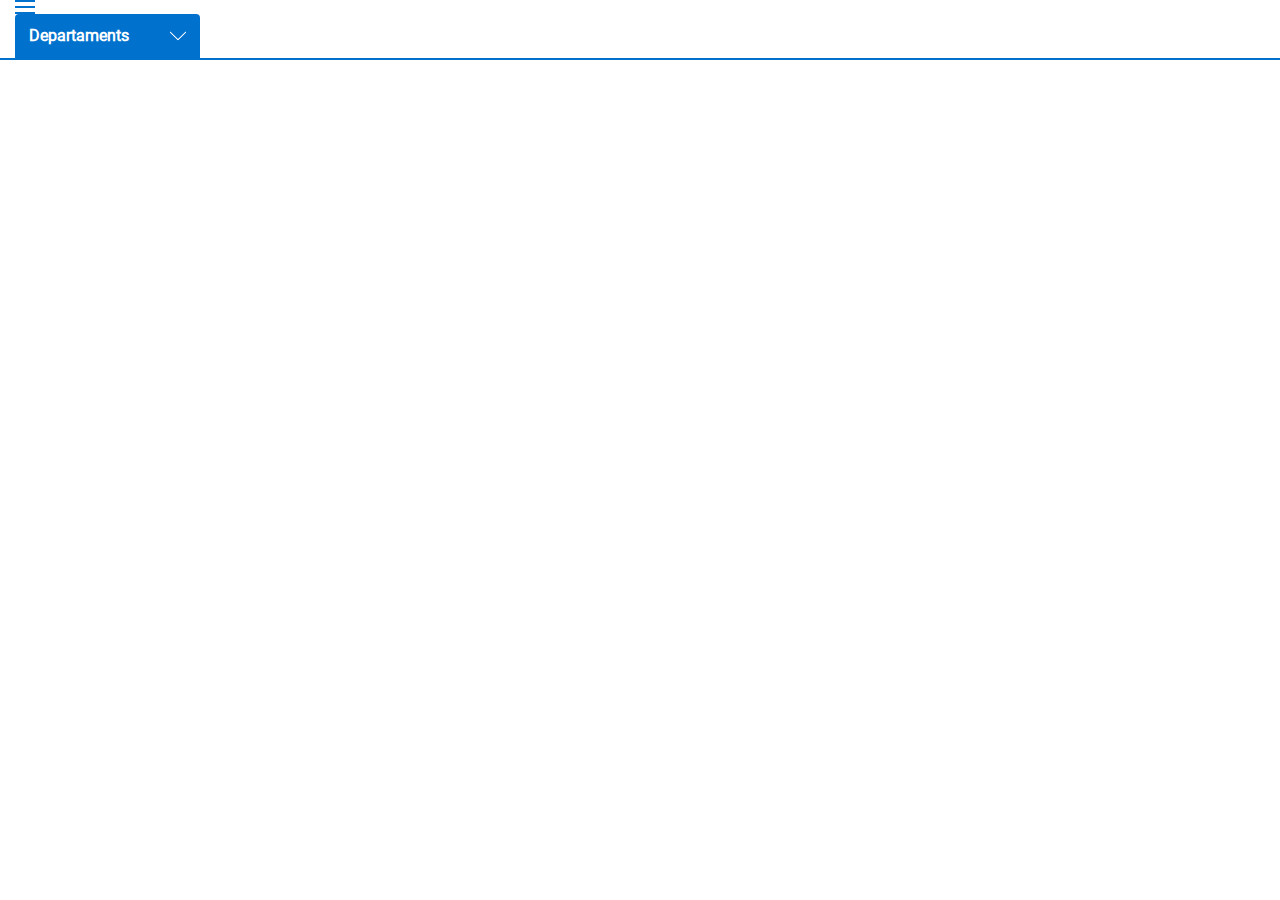
<file: index.html>
<!DOCTYPE html>
<html lang="ru">
  <head>
    <meta charset="utf-8">
    <title>Главная страница</title><!--[if IE]>
    <meta http-equiv="X-UA-Compatible" content="IE = edge"><![endif]-->
    <meta name="theme-color" content="#fff">
    <meta name="apple-mobile-web-app-status-bar-style" content="black-translucent">
    <meta name="viewport" content="width=device-width, initial-scale=1.0">
    <link rel="shortcut icon" href="img/favicons/favicon.ico" type="image/x-icon">
    <link rel="icon" sizes="16x16" href="img/favicons/favicon-16x16.png" type="image/png">
    <link rel="icon" sizes="32x32" href="img/favicons/favicon-32x32.png" type="image/png">
    <link rel="apple-touch-icon-precomposed" href="img/favicons/apple-touch-icon-precomposed.png">
    <link rel="apple-touch-icon" href="img/favicons/apple-touch-icon.png">
    <link rel="apple-touch-icon" sizes="57x57" href="img/favicons/apple-touch-icon-57x57.png">
    <link rel="apple-touch-icon" sizes="60x60" href="img/favicons/apple-touch-icon-60x60.png">
    <link rel="apple-touch-icon" sizes="72x72" href="img/favicons/apple-touch-icon-72x72.png">
    <link rel="apple-touch-icon" sizes="76x76" href="img/favicons/apple-touch-icon-76x76.png">
    <link rel="apple-touch-icon" sizes="114x114" href="img/favicons/apple-touch-icon-114x114.png">
    <link rel="apple-touch-icon" sizes="120x120" href="img/favicons/apple-touch-icon-120x120.png">
    <link rel="apple-touch-icon" sizes="144x144" href="img/favicons/apple-touch-icon-144x144.png">
    <link rel="apple-touch-icon" sizes="152x152" href="img/favicons/apple-touch-icon-152x152.png">
    <link rel="apple-touch-icon" sizes="167x167" href="img/favicons/apple-touch-icon-167x167.png">
    <link rel="apple-touch-icon" sizes="180x180" href="img/favicons/apple-touch-icon-180x180.png">
    <link rel="apple-touch-icon" sizes="1024x1024" href="img/favicons/apple-touch-icon-1024x1024.png">
    <style>@charset "UTF-8";@font-face{font-family:Roboto-Regular;src:url(../../fonts/Roboto/Roboto-Regular.woff)}html{font:16px Roboto-Regular;height:100%}body{height:100%;scroll-behavior:smooth;text-rendering:optimizeSpeed;line-height:1.5}*,::after,::before{-webkit-box-sizing:border-box;box-sizing:border-box}ul[class]{list-style:none;padding:0}body,li,ul[class]{margin:0}@media (prefers-reduced-motion:reduce){*{-webkit-animation-duration:0s!important;animation-duration:0s!important;-webkit-animation-iteration-count:1!important;animation-iteration-count:1!important;scroll-behavior:auto!important}}.wrapper{position:relative;display:-webkit-box;display:-webkit-flex;display:-ms-flexbox;display:flex;-webkit-box-orient:vertical;-webkit-box-direction:normal;-webkit-flex-direction:column;-ms-flex-direction:column;flex-direction:column}.content{-webkit-box-flex:1;-webkit-flex:1 0 auto;-ms-flex:1 0 auto;flex:1 0 auto}.container{max-width:1440px;margin:0 auto;width:100%;padding:0 15px}.header{border-bottom:2px solid #0072ce}@media screen and (max-width:960px){.header{padding:15px 0}}.mega-menu{position:relative}.mega-menu__dropdown{display:none;position:absolute;right:0;left:0;z-index:1;border:1px solid #0072ce;border-top:0}.mega-menu__departaments{width:185px;height:44px}@media screen and (max-width:960px){.mega-menu__departaments{display:none}}.mega-menu__open-btn{background:#0072ce;font-weight:600;width:185px;height:44px;border-top-right-radius:4px;border-top-left-radius:4px;display:-webkit-box;display:-webkit-flex;display:-ms-flexbox;display:flex;-webkit-box-pack:justify;-webkit-justify-content:space-between;-ms-flex-pack:justify;justify-content:space-between;-webkit-box-align:center;-webkit-align-items:center;-ms-flex-align:center;align-items:center;text-decoration:none;color:#fff;padding:0 14px}.mega-menu__open-icon{fill:#fff;width:16px;height:16px}.mega-menu__open-text{display:block}.nav-menu{width:270px;border-right:1px solid #0072ce;border-top:2px solid #0072ce}.nav-menu__link{display:block;text-decoration:none;padding:15px;color:#212121}.nav-menu__item_active{background:#0072ce;position:relative}.nav-menu__item_active::after{position:absolute;content:"";right:-20px;top:50%;-webkit-transform:translateY(-50%);-ms-transform:translateY(-50%);transform:translateY(-50%);border:10px solid transparent;border-left:10px solid #0072ce}.nav-menu__item_active .nav-menu__link{color:#fff}.content-menu{-webkit-box-flex:1;-webkit-flex:1;-ms-flex:1;flex:1}.content-menu__item{display:none;padding:30px}.content-menu__item_active{display:block}.content-menu__side{-webkit-box-flex:1;-webkit-flex:1;-ms-flex:1;flex:1}.content-menu__side:not(:last-child){margin-right:80px}@media screen and (max-width:1200px){.content-menu__side:not(:last-child){margin-right:30px}}.content-menu__all{display:block;text-decoration:none;color:#0072ce;font-size:18px;padding-bottom:15px}.content-menu__link{display:block;text-decoration:none;color:#0072ce;font-size:14px;padding-bottom:15px}.content-menu__wrap{display:-webkit-box;display:-webkit-flex;display:-ms-flexbox;display:flex;-webkit-box-pack:justify;-webkit-justify-content:space-between;-ms-flex-pack:justify;justify-content:space-between}.content-block{padding-bottom:15px}.content-block__item{padding-top:3px}.content-block__item_title{border-bottom:1px solid #0072ce}.content-block__title{display:block;text-decoration:none;color:#0072ce}.content-block__link{display:block;text-decoration:none;color:#212121;font-size:14px;padding-top:5px}.sandwich__line{background:#0072ce;display:block;width:20px;height:2px}.sandwich__line:not(:last-child){margin-bottom:4px}.sandwich__header{background:#0072ce;display:-webkit-box;display:-webkit-flex;display:-ms-flexbox;display:flex;-webkit-box-align:stretch;-webkit-align-items:stretch;-ms-flex-align:stretch;align-items:stretch;padding:0 15px}.sandwich__close-btn{display:-webkit-box;display:-webkit-flex;display:-ms-flexbox;display:flex;-webkit-box-align:center;-webkit-align-items:center;-ms-flex-align:center;align-items:center;padding:15px 10px 15px 0}.sandwich__close-icon{width:16px;height:16px;fill:#fff;-webkit-transform:rotate(90deg);-ms-transform:rotate(90deg);transform:rotate(90deg)}.sandwich__close-icon_pl{margin-left:-8px}.sandwich__content{background:#eff1f3;position:fixed;top:0;bottom:0;left:-100%;z-index:1100;width:335px;max-height:100%;overflow:auto;padding-bottom:80px;color:#1b1616}.sandwich__content-wrap{position:relative;height:100%}.sandwich-departaments{display:-webkit-box;display:-webkit-flex;display:-ms-flexbox;display:flex;-webkit-box-align:center;-webkit-align-items:center;-ms-flex-align:center;align-items:center;-webkit-box-pack:justify;-webkit-justify-content:space-between;-ms-flex-pack:justify;justify-content:space-between;border-bottom:1px solid #0072ce;padding:12px 15px}.sandwich-departaments__link{display:-webkit-box;display:-webkit-flex;display:-ms-flexbox;display:flex;-webkit-box-align:center;-webkit-align-items:center;-ms-flex-align:center;align-items:center;text-decoration:none;color:#0072ce}.sandwich-departaments__text{display:block;padding-left:10px;font-size:14px}.sandwich-departaments__icon{width:22px;height:22px;fill:#0072ce}.sandwich-departaments__arrow{width:16px;height:16px;fill:#0072ce;-webkit-transform:rotate(-90deg);-ms-transform:rotate(-90deg);transform:rotate(-90deg)}.sandwich-outer{background:#eff1f3;position:absolute;top:0;bottom:0;right:-100%;z-index:2;width:335px;max-height:100%;padding-bottom:80px;color:#1b1616;overflow:hidden}.sandwich-outer__close-btn{display:-webkit-box;display:-webkit-flex;display:-ms-flexbox;display:flex;-webkit-box-align:center;-webkit-align-items:center;-ms-flex-align:center;align-items:center;padding:15px 15px 15px 0}.sandwich-outer__close-btn_br{border-right:1px solid #fff}.sandwich-outer__close-current{display:-webkit-box;display:-webkit-flex;display:-ms-flexbox;display:flex;-webkit-box-align:center;-webkit-align-items:center;-ms-flex-align:center;align-items:center;padding:15px 10px}.sandwich-outer__back-text{display:-webkit-box;display:-webkit-flex;display:-ms-flexbox;display:flex;-webkit-box-align:center;-webkit-align-items:center;-ms-flex-align:center;align-items:center;font-weight:700;padding-left:10px;line-height:1;color:#fff}.sandwich-outer__title{display:block;font-size:18px;font-weight:700;padding:10px 15px;border-bottom:1px solid #0072ce}.sandwich-outer__title_link{text-decoration:none;color:#0072ce;font-size:16px}.sandwich-outer__nav{padding:0 15px}.sandwich-outer__item{display:-webkit-box;display:-webkit-flex;display:-ms-flexbox;display:flex;-webkit-box-align:center;-webkit-align-items:center;-ms-flex-align:center;align-items:center;-webkit-box-pack:justify;-webkit-justify-content:space-between;-ms-flex-pack:justify;justify-content:space-between}.sandwich-outer__link{display:block;text-decoration:none;color:#0072ce;padding:10px 0}.sandwich-outer__arrow{width:16px;height:16px;fill:#0072ce;-webkit-transform:rotate(-90deg);-ms-transform:rotate(-90deg);transform:rotate(-90deg)}</style>
    <link rel="stylesheet" href="css/styles.min.css" media="print" onload="this.media='all'">
  </head>
  <body>
    <div class="wrapper">
      <div class="content">
        <header class="header">
          <div class="container">
            <div class="sandwich"><a class="sandwich__open-btn" href="#"><span class="sandwich__line"></span><span class="sandwich__line"></span><span class="sandwich__line"></span></a>
              <div class="sandwich__content">
                <div class="sandwich__content-wrap">
                  <div class="sandwich__header"><a class="sandwich__close-btn" href="#">
                      <svg class="svg-icon icon-download sandwich__close-icon">
                        <use xlink:href="images/svg/sprite/symbol/sprite.svg#download"></use>
                      </svg></a></div>
                  <div class="sandwich-departaments"><a class="sandwich-departaments__link" href="#">
                      <svg class="svg-icon icon-shopping-bag sandwich-departaments__icon">
                        <use xlink:href="images/svg/sprite/symbol/sprite.svg#shopping-bag"></use>
                      </svg><span class="sandwich-departaments__text">Departaments</span></a>
                    <svg class="svg-icon icon-download sandwich-departaments__arrow">
                      <use xlink:href="images/svg/sprite/symbol/sprite.svg#download"></use>
                    </svg>
                    <div class="sandwich-outer">
                      <div class="sandwich__header"><a class="sandwich-outer__close-btn" href="#">
                          <svg class="svg-icon icon-download sandwich__close-icon">
                            <use xlink:href="images/svg/sprite/symbol/sprite.svg#download"></use>
                          </svg></a><span class="sandwich-outer__back-text">Back to main menu</span></div><span class="sandwich-outer__title">Departaments</span>
                      <nav class="sandwich-outer__nav">
                        <ul class="sandwich-outer__list">
                          <li class="sandwich-outer__item"><a class="sandwich-outer__link" href="#">Appliances</a>
                            <svg class="svg-icon icon-download sandwich-outer__arrow">
                              <use xlink:href="images/svg/sprite/symbol/sprite.svg#download"></use>
                            </svg>
                            <div class="sandwich-outer">
                              <div class="sandwich__header"><a class="sandwich-outer__close-btn sandwich-outer__close-btn_br" href="#">
                                  <svg class="svg-icon icon-download sandwich__close-icon">
                                    <use xlink:href="images/svg/sprite/symbol/sprite.svg#download"></use>
                                  </svg>
                                  <svg class="svg-icon icon-download sandwich__close-icon sandwich__close-icon_pl">
                                    <use xlink:href="images/svg/sprite/symbol/sprite.svg#download"></use>
                                  </svg></a><a class="sandwich-outer__close-current" href="#">
                                  <svg class="svg-icon icon-download sandwich__close-icon">
                                    <use xlink:href="images/svg/sprite/symbol/sprite.svg#download"></use>
                                  </svg></a><span class="sandwich-outer__back-text">Back to departaments</span></div><a class="sandwich-outer__title sandwich-outer__title_link" href="#">Appliances</a>
                              <nav class="sandwich-outer__nav">
                                <ul class="sandwich-outer__list">
                                  <li class="sandwich-outer__item"><a class="sandwich-outer__link" href="#">Appliances on Rollback</a></li>
                                  <li class="sandwich-outer__item"><a class="sandwich-outer__link" href="#">Vacuums</a>
                                    <svg class="svg-icon icon-download sandwich-outer__arrow">
                                      <use xlink:href="images/svg/sprite/symbol/sprite.svg#download"></use>
                                    </svg>
                                    <div class="sandwich-outer">
                                      <div class="sandwich__header"><a class="sandwich-outer__close-btn sandwich-outer__close-btn_br" href="#">
                                          <svg class="svg-icon icon-download sandwich__close-icon">
                                            <use xlink:href="images/svg/sprite/symbol/sprite.svg#download"></use>
                                          </svg>
                                          <svg class="svg-icon icon-download sandwich__close-icon sandwich__close-icon_pl">
                                            <use xlink:href="images/svg/sprite/symbol/sprite.svg#download"></use>
                                          </svg></a><a class="sandwich-outer__close-current" href="#">
                                          <svg class="svg-icon icon-download sandwich__close-icon">
                                            <use xlink:href="images/svg/sprite/symbol/sprite.svg#download"></use>
                                          </svg></a><span class="sandwich-outer__back-text">Back to appliances</span></div><a class="sandwich-outer__title sandwich-outer__title_link" href="#">Vacuums</a>
                                      <nav class="sandwich-outer__nav">
                                        <ul class="sandwich-outer__list">
                                          <li class="sandwich-outer__item"><a class="sandwich-outer__link" href="#">Uprights</a></li>
                                          <li class="sandwich-outer__item"><a class="sandwich-outer__link" href="#">Stick Vacuums</a></li>
                                          <li class="sandwich-outer__item"><a class="sandwich-outer__link" href="#">Canister Vacuums</a></li>
                                          <li class="sandwich-outer__item"><a class="sandwich-outer__link" href="#">Steam Mop</a></li>
                                          <li class="sandwich-outer__item"><a class="sandwich-outer__link" href="#">Handvac</a></li>
                                          <li class="sandwich-outer__item"><a class="sandwich-outer__link" href="#">Carpet Shampooers</a></li>
                                          <li class="sandwich-outer__item"><a class="sandwich-outer__link" href="#">Robot Vacuums</a></li>
                                        </ul>
                                      </nav>
                                    </div>
                                  </li>
                                  <li class="sandwich-outer__item"><a class="sandwich-outer__link" href="#">Large Appliances</a>
                                    <svg class="svg-icon icon-download sandwich-outer__arrow">
                                      <use xlink:href="images/svg/sprite/symbol/sprite.svg#download"></use>
                                    </svg>
                                  </li>
                                  <li class="sandwich-outer__item"><a class="sandwich-outer__link" href="#">Small Appliances</a>
                                    <svg class="svg-icon icon-download sandwich-outer__arrow">
                                      <use xlink:href="images/svg/sprite/symbol/sprite.svg#download"></use>
                                    </svg>
                                  </li>
                                  <li class="sandwich-outer__item"><a class="sandwich-outer__link" href="#">Baby Food & Bottle Appliances</a>
                                    <svg class="svg-icon icon-download sandwich-outer__arrow">
                                      <use xlink:href="images/svg/sprite/symbol/sprite.svg#download"></use>
                                    </svg>
                                  </li>
                                  <li class="sandwich-outer__item"><a class="sandwich-outer__link" href="#">Heating & Cooling</a>
                                    <svg class="svg-icon icon-download sandwich-outer__arrow">
                                      <use xlink:href="images/svg/sprite/symbol/sprite.svg#download"></use>
                                    </svg>
                                  </li>
                                  <li class="sandwich-outer__item"><a class="sandwich-outer__link" href="#">Sewing Machines</a></li>
                                  <li class="sandwich-outer__item"><a class="sandwich-outer__link" href="#">Irons & Clothes Steamers</a></li>
                                  <li class="sandwich-outer__item"><a class="sandwich-outer__link" href="#">Kitchenware</a>
                                    <svg class="svg-icon icon-download sandwich-outer__arrow">
                                      <use xlink:href="images/svg/sprite/symbol/sprite.svg#download"></use>
                                    </svg>
                                  </li>
                                </ul>
                              </nav>
                            </div>
                          </li>
                          <li class="sandwich-outer__item"><a class="sandwich-outer__link" href="#">Automotive</a>
                            <svg class="svg-icon icon-download sandwich-outer__arrow">
                              <use xlink:href="images/svg/sprite/symbol/sprite.svg#download"></use>
                            </svg>
                          </li>
                          <li class="sandwich-outer__item"><a class="sandwich-outer__link" href="#">Baby</a>
                            <svg class="svg-icon icon-download sandwich-outer__arrow">
                              <use xlink:href="images/svg/sprite/symbol/sprite.svg#download"></use>
                            </svg>
                          </li>
                          <li class="sandwich-outer__item"><a class="sandwich-outer__link" href="#">Electronix</a>
                            <svg class="svg-icon icon-download sandwich-outer__arrow">
                              <use xlink:href="images/svg/sprite/symbol/sprite.svg#download"></use>
                            </svg>
                          </li>
                        </ul>
                      </nav>
                    </div>
                  </div>
                </div>
              </div>
            </div>
            <div class="mega-menu">
              <div class="mega-menu__departaments"><a class="mega-menu__open-btn" href="#"><span class="mega-menu__open-text">Departaments</span>
                  <svg class="svg-icon icon-download mega-menu__open-icon">
                    <use xlink:href="images/svg/sprite/symbol/sprite.svg#download"></use>
                  </svg></a>
                <div class="mega-menu__dropdown">
                  <nav class="mega-menu__nav nav-menu">
                    <ul class="nav-menu__list">
                      <li class="nav-menu__item nav-menu__item_active" show-tab="tab-appliances"><a class="nav-menu__link" href="#">Appliances</a></li>
                      <li class="nav-menu__item" show-tab="tab-automotive"><a class="nav-menu__link" href="#">Automotive</a></li>
                      <li class="nav-menu__item" show-tab="tab-baby"><a class="nav-menu__link" href="#">Baby</a></li>
                      <li class="nav-menu__item" show-tab="tab-electronix"><a class="nav-menu__link" href="#">Electronix</a></li>
                    </ul>
                  </nav>
                  <div class="mega-menu__content content-menu">
                    <div class="content-menu__item tab-appliances content-menu__item_active"><a class="content-menu__all" href="#">All Appliances</a>
                      <div class="content-menu__wrap">
                        <div class="content-menu__side"><a class="content-menu__link" href="#">Appliances on Rollback</a>
                          <div class="content-block">
                            <ul class="content-block__list">
                              <li class="content-block__item content-block__item_title"><a class="content-block__title" href="#">Vacuums</a></li>
                              <li class="content-block__item"><a class="content-block__link" href="#">Uprights</a></li>
                              <li class="content-block__item"><a class="content-block__link" href="#">Stick Vacuums</a></li>
                              <li class="content-block__item"><a class="content-block__link" href="#">Canister Vacuums</a></li>
                              <li class="content-block__item"><a class="content-block__link" href="#">Handvac</a></li>
                              <li class="content-block__item"><a class="content-block__link" href="#">Carpet Shampooers</a></li>
                              <li class="content-block__item"><a class="content-block__link" href="#">Robot Vacuums</a></li>
                            </ul>
                          </div>
                          <div class="content-block">
                            <ul class="content-block__list">
                              <li class="content-block__item content-block__item_title"><a class="content-block__title" href="#">Large Appliances</a></li>
                              <li class="content-block__item"><a class="content-block__link" href="#">Refrigerators</a></li>
                              <li class="content-block__item"><a class="content-block__link" href="#">Freezers</a></li>
                            </ul>
                          </div>
                        </div>
                        <div class="content-menu__side">
                          <div class="content-block">
                            <ul class="content-block__list">
                              <li class="content-block__item content-block__item_title"><a class="content-block__title" href="#">Small Appliances</a></li>
                              <li class="content-block__item"><a class="content-block__link" href="#">Coffee Makers</a></li>
                              <li class="content-block__item"><a class="content-block__link" href="#">Blenders & Juicers</a></li>
                              <li class="content-block__item"><a class="content-block__link" href="#">Microwaves</a></li>
                              <li class="content-block__item"><a class="content-block__link" href="#">Toaster Ovens</a></li>
                              <li class="content-block__item"><a class="content-block__link" href="#">Electric Kettles</a></li>
                              <li class="content-block__item"><a class="content-block__link" href="#">Slow Cookers & Multi Pots</a></li>
                              <li class="content-block__item"><a class="content-block__link" href="#">Food Processors and Choppers</a></li>
                              <li class="content-block__item"><a class="content-block__link" href="#">Stand Mixers</a></li>
                              <li class="content-block__item"><a class="content-block__link" href="#">Toasters</a></li>
                              <li class="content-block__item"><a class="content-block__link" href="#">Rice Cookers/Steamers</a></li>
                              <li class="content-block__item"><a class="content-block__link" href="#">Grills & Hot Plates</a></li>
                              <li class="content-block__item"><a class="content-block__link" href="#">Water Dispenser</a></li>
                              <li class="content-block__item"><a class="content-block__link" href="#">Deep Fryers</a></li>
                              <li class="content-block__item"><a class="content-block__link" href="#">Specialty & Dessert Appliances</a></li>
                              <li class="content-block__item"><a class="content-block__link" href="#">Sandwich/Waffle Makers</a></li>
                              <li class="content-block__item"><a class="content-block__link" href="#">Soda Makers</a></li>
                            </ul>
                          </div>
                          <div class="content-block">
                            <ul class="content-block__list">
                              <li class="content-block__item content-block__item_title"><a class="content-block__title" href="#">Baby Food & Bottle Appliances</a></li>
                              <li class="content-block__item"><a class="content-block__link" href="#">Baby Food Makers</a></li>
                              <li class="content-block__item"><a class="content-block__link" href="#">Baby Formula Makers</a></li>
                              <li class="content-block__item"><a class="content-block__link" href="#">Bottle Sterilizers</a></li>
                              <li class="content-block__item"><a class="content-block__link" href="#">Bottle Warmers</a></li>
                            </ul>
                          </div>
                        </div>
                        <div class="content-menu__side">
                          <div class="content-block">
                            <ul class="content-block__list">
                              <li class="content-block__item content-block__item_title"><a class="content-block__title" href="#">Baby Food & Bottle Appliances</a></li>
                              <li class="content-block__item"><a class="content-block__link" href="#">Baby Food Makers</a></li>
                              <li class="content-block__item"><a class="content-block__link" href="#">Baby Formula Makers</a></li>
                              <li class="content-block__item"><a class="content-block__link" href="#">Bottle Sterilizers</a></li>
                              <li class="content-block__item"><a class="content-block__link" href="#">Bottle Warmers</a></li>
                            </ul>
                          </div><a class="content-menu__link" href="#">Sewing Machines</a><a class="content-menu__link" href="#">Irons & Clothes Steamers</a>
                          <div class="content-block">
                            <ul class="content-block__list">
                              <li class="content-block__item content-block__item_title"><a class="content-block__title" href="#">Baby Food & Bottle Appliances</a></li>
                              <li class="content-block__item"><a class="content-block__link" href="#">Baby Food Makers</a></li>
                              <li class="content-block__item"><a class="content-block__link" href="#">Baby Formula Makers</a></li>
                              <li class="content-block__item"><a class="content-block__link" href="#">Bottle Sterilizers</a></li>
                              <li class="content-block__item"><a class="content-block__link" href="#">Bottle Warmers</a></li>
                            </ul>
                          </div>
                        </div>
                      </div>
                    </div>
                    <div class="content-menu__item tab-automotive"><a class="content-menu__all" href="#">All Appliances 2</a>
                      <div class="content-menu__wrap">
                        <div class="content-menu__side"><a class="content-menu__link" href="#">Appliances on Rollback</a>
                          <div class="content-block">
                            <ul class="content-block__list">
                              <li class="content-block__item content-block__item_title"><a class="content-block__title" href="#">Vacuums</a></li>
                              <li class="content-block__item"><a class="content-block__link" href="#">Uprights</a></li>
                              <li class="content-block__item"><a class="content-block__link" href="#">Stick Vacuums</a></li>
                              <li class="content-block__item"><a class="content-block__link" href="#">Canister Vacuums</a></li>
                              <li class="content-block__item"><a class="content-block__link" href="#">Handvac</a></li>
                              <li class="content-block__item"><a class="content-block__link" href="#">Carpet Shampooers</a></li>
                              <li class="content-block__item"><a class="content-block__link" href="#">Robot Vacuums</a></li>
                            </ul>
                          </div>
                          <div class="content-block">
                            <ul class="content-block__list">
                              <li class="content-block__item content-block__item_title"><a class="content-block__title" href="#">Large Appliances</a></li>
                              <li class="content-block__item"><a class="content-block__link" href="#">Refrigerators</a></li>
                              <li class="content-block__item"><a class="content-block__link" href="#">Freezers</a></li>
                            </ul>
                          </div>
                        </div>
                        <div class="content-menu__side">
                          <div class="content-block">
                            <ul class="content-block__list">
                              <li class="content-block__item content-block__item_title"><a class="content-block__title" href="#">Small Appliances</a></li>
                              <li class="content-block__item"><a class="content-block__link" href="#">Coffee Makers</a></li>
                              <li class="content-block__item"><a class="content-block__link" href="#">Blenders & Juicers</a></li>
                              <li class="content-block__item"><a class="content-block__link" href="#">Microwaves</a></li>
                              <li class="content-block__item"><a class="content-block__link" href="#">Toaster Ovens</a></li>
                              <li class="content-block__item"><a class="content-block__link" href="#">Electric Kettles</a></li>
                              <li class="content-block__item"><a class="content-block__link" href="#">Slow Cookers & Multi Pots</a></li>
                              <li class="content-block__item"><a class="content-block__link" href="#">Food Processors and Choppers</a></li>
                              <li class="content-block__item"><a class="content-block__link" href="#">Stand Mixers</a></li>
                              <li class="content-block__item"><a class="content-block__link" href="#">Toasters</a></li>
                              <li class="content-block__item"><a class="content-block__link" href="#">Rice Cookers/Steamers</a></li>
                              <li class="content-block__item"><a class="content-block__link" href="#">Grills & Hot Plates</a></li>
                              <li class="content-block__item"><a class="content-block__link" href="#">Water Dispenser</a></li>
                              <li class="content-block__item"><a class="content-block__link" href="#">Deep Fryers</a></li>
                              <li class="content-block__item"><a class="content-block__link" href="#">Specialty & Dessert Appliances</a></li>
                              <li class="content-block__item"><a class="content-block__link" href="#">Sandwich/Waffle Makers</a></li>
                              <li class="content-block__item"><a class="content-block__link" href="#">Soda Makers</a></li>
                            </ul>
                          </div>
                          <div class="content-block">
                            <ul class="content-block__list">
                              <li class="content-block__item content-block__item_title"><a class="content-block__title" href="#">Baby Food & Bottle Appliances</a></li>
                              <li class="content-block__item"><a class="content-block__link" href="#">Baby Food Makers</a></li>
                              <li class="content-block__item"><a class="content-block__link" href="#">Baby Formula Makers</a></li>
                              <li class="content-block__item"><a class="content-block__link" href="#">Bottle Sterilizers</a></li>
                              <li class="content-block__item"><a class="content-block__link" href="#">Bottle Warmers</a></li>
                            </ul>
                          </div>
                        </div>
                        <div class="content-menu__side">
                          <div class="content-block">
                            <ul class="content-block__list">
                              <li class="content-block__item content-block__item_title"><a class="content-block__title" href="#">Baby Food & Bottle Appliances</a></li>
                              <li class="content-block__item"><a class="content-block__link" href="#">Baby Food Makers</a></li>
                              <li class="content-block__item"><a class="content-block__link" href="#">Baby Formula Makers</a></li>
                              <li class="content-block__item"><a class="content-block__link" href="#">Bottle Sterilizers</a></li>
                              <li class="content-block__item"><a class="content-block__link" href="#">Bottle Warmers</a></li>
                            </ul>
                          </div><a class="content-menu__link" href="#">Sewing Machines</a><a class="content-menu__link" href="#">Irons & Clothes Steamers</a>
                          <div class="content-block">
                            <ul class="content-block__list">
                              <li class="content-block__item content-block__item_title"><a class="content-block__title" href="#">Baby Food & Bottle Appliances</a></li>
                              <li class="content-block__item"><a class="content-block__link" href="#">Baby Food Makers</a></li>
                              <li class="content-block__item"><a class="content-block__link" href="#">Baby Formula Makers</a></li>
                              <li class="content-block__item"><a class="content-block__link" href="#">Bottle Sterilizers</a></li>
                              <li class="content-block__item"><a class="content-block__link" href="#">Bottle Warmers</a></li>
                            </ul>
                          </div>
                        </div>
                      </div>
                    </div>
                    <div class="content-menu__item tab-baby"><a class="content-menu__all" href="#">All Appliances 3</a>
                      <div class="content-menu__wrap">
                        <div class="content-menu__side"><a class="content-menu__link" href="#">Appliances on Rollback</a>
                          <div class="content-block">
                            <ul class="content-block__list">
                              <li class="content-block__item content-block__item_title"><a class="content-block__title" href="#">Vacuums</a></li>
                              <li class="content-block__item"><a class="content-block__link" href="#">Uprights</a></li>
                              <li class="content-block__item"><a class="content-block__link" href="#">Stick Vacuums</a></li>
                              <li class="content-block__item"><a class="content-block__link" href="#">Canister Vacuums</a></li>
                              <li class="content-block__item"><a class="content-block__link" href="#">Handvac</a></li>
                              <li class="content-block__item"><a class="content-block__link" href="#">Carpet Shampooers</a></li>
                              <li class="content-block__item"><a class="content-block__link" href="#">Robot Vacuums</a></li>
                            </ul>
                          </div>
                          <div class="content-block">
                            <ul class="content-block__list">
                              <li class="content-block__item content-block__item_title"><a class="content-block__title" href="#">Large Appliances</a></li>
                              <li class="content-block__item"><a class="content-block__link" href="#">Refrigerators</a></li>
                              <li class="content-block__item"><a class="content-block__link" href="#">Freezers</a></li>
                            </ul>
                          </div>
                        </div>
                        <div class="content-menu__side">
                          <div class="content-block">
                            <ul class="content-block__list">
                              <li class="content-block__item content-block__item_title"><a class="content-block__title" href="#">Small Appliances</a></li>
                              <li class="content-block__item"><a class="content-block__link" href="#">Coffee Makers</a></li>
                              <li class="content-block__item"><a class="content-block__link" href="#">Blenders & Juicers</a></li>
                              <li class="content-block__item"><a class="content-block__link" href="#">Microwaves</a></li>
                              <li class="content-block__item"><a class="content-block__link" href="#">Toaster Ovens</a></li>
                              <li class="content-block__item"><a class="content-block__link" href="#">Electric Kettles</a></li>
                              <li class="content-block__item"><a class="content-block__link" href="#">Slow Cookers & Multi Pots</a></li>
                              <li class="content-block__item"><a class="content-block__link" href="#">Food Processors and Choppers</a></li>
                              <li class="content-block__item"><a class="content-block__link" href="#">Stand Mixers</a></li>
                              <li class="content-block__item"><a class="content-block__link" href="#">Toasters</a></li>
                              <li class="content-block__item"><a class="content-block__link" href="#">Rice Cookers/Steamers</a></li>
                              <li class="content-block__item"><a class="content-block__link" href="#">Grills & Hot Plates</a></li>
                              <li class="content-block__item"><a class="content-block__link" href="#">Water Dispenser</a></li>
                              <li class="content-block__item"><a class="content-block__link" href="#">Deep Fryers</a></li>
                              <li class="content-block__item"><a class="content-block__link" href="#">Specialty & Dessert Appliances</a></li>
                              <li class="content-block__item"><a class="content-block__link" href="#">Sandwich/Waffle Makers</a></li>
                              <li class="content-block__item"><a class="content-block__link" href="#">Soda Makers</a></li>
                            </ul>
                          </div>
                          <div class="content-block">
                            <ul class="content-block__list">
                              <li class="content-block__item content-block__item_title"><a class="content-block__title" href="#">Baby Food & Bottle Appliances</a></li>
                              <li class="content-block__item"><a class="content-block__link" href="#">Baby Food Makers</a></li>
                              <li class="content-block__item"><a class="content-block__link" href="#">Baby Formula Makers</a></li>
                              <li class="content-block__item"><a class="content-block__link" href="#">Bottle Sterilizers</a></li>
                              <li class="content-block__item"><a class="content-block__link" href="#">Bottle Warmers</a></li>
                            </ul>
                          </div>
                        </div>
                        <div class="content-menu__side">
                          <div class="content-block">
                            <ul class="content-block__list">
                              <li class="content-block__item content-block__item_title"><a class="content-block__title" href="#">Baby Food & Bottle Appliances</a></li>
                              <li class="content-block__item"><a class="content-block__link" href="#">Baby Food Makers</a></li>
                              <li class="content-block__item"><a class="content-block__link" href="#">Baby Formula Makers</a></li>
                              <li class="content-block__item"><a class="content-block__link" href="#">Bottle Sterilizers</a></li>
                              <li class="content-block__item"><a class="content-block__link" href="#">Bottle Warmers</a></li>
                            </ul>
                          </div><a class="content-menu__link" href="#">Sewing Machines</a><a class="content-menu__link" href="#">Irons & Clothes Steamers</a>
                          <div class="content-block">
                            <ul class="content-block__list">
                              <li class="content-block__item content-block__item_title"><a class="content-block__title" href="#">Baby Food & Bottle Appliances</a></li>
                              <li class="content-block__item"><a class="content-block__link" href="#">Baby Food Makers</a></li>
                              <li class="content-block__item"><a class="content-block__link" href="#">Baby Formula Makers</a></li>
                              <li class="content-block__item"><a class="content-block__link" href="#">Bottle Sterilizers</a></li>
                              <li class="content-block__item"><a class="content-block__link" href="#">Bottle Warmers</a></li>
                            </ul>
                          </div>
                        </div>
                      </div>
                    </div>
                    <div class="content-menu__item tab-electronix"><a class="content-menu__all" href="#">All Appliances 4</a>
                      <div class="content-menu__wrap">
                        <div class="content-menu__side"><a class="content-menu__link" href="#">Appliances on Rollback</a>
                          <div class="content-block">
                            <ul class="content-block__list">
                              <li class="content-block__item content-block__item_title"><a class="content-block__title" href="#">Vacuums</a></li>
                              <li class="content-block__item"><a class="content-block__link" href="#">Uprights</a></li>
                              <li class="content-block__item"><a class="content-block__link" href="#">Stick Vacuums</a></li>
                              <li class="content-block__item"><a class="content-block__link" href="#">Canister Vacuums</a></li>
                              <li class="content-block__item"><a class="content-block__link" href="#">Handvac</a></li>
                              <li class="content-block__item"><a class="content-block__link" href="#">Carpet Shampooers</a></li>
                              <li class="content-block__item"><a class="content-block__link" href="#">Robot Vacuums</a></li>
                            </ul>
                          </div>
                          <div class="content-block">
                            <ul class="content-block__list">
                              <li class="content-block__item content-block__item_title"><a class="content-block__title" href="#">Large Appliances</a></li>
                              <li class="content-block__item"><a class="content-block__link" href="#">Refrigerators</a></li>
                              <li class="content-block__item"><a class="content-block__link" href="#">Freezers</a></li>
                            </ul>
                          </div>
                        </div>
                        <div class="content-menu__side">
                          <div class="content-block">
                            <ul class="content-block__list">
                              <li class="content-block__item content-block__item_title"><a class="content-block__title" href="#">Small Appliances</a></li>
                              <li class="content-block__item"><a class="content-block__link" href="#">Coffee Makers</a></li>
                              <li class="content-block__item"><a class="content-block__link" href="#">Blenders & Juicers</a></li>
                              <li class="content-block__item"><a class="content-block__link" href="#">Microwaves</a></li>
                              <li class="content-block__item"><a class="content-block__link" href="#">Toaster Ovens</a></li>
                              <li class="content-block__item"><a class="content-block__link" href="#">Electric Kettles</a></li>
                              <li class="content-block__item"><a class="content-block__link" href="#">Slow Cookers & Multi Pots</a></li>
                              <li class="content-block__item"><a class="content-block__link" href="#">Food Processors and Choppers</a></li>
                              <li class="content-block__item"><a class="content-block__link" href="#">Stand Mixers</a></li>
                              <li class="content-block__item"><a class="content-block__link" href="#">Toasters</a></li>
                              <li class="content-block__item"><a class="content-block__link" href="#">Rice Cookers/Steamers</a></li>
                              <li class="content-block__item"><a class="content-block__link" href="#">Grills & Hot Plates</a></li>
                              <li class="content-block__item"><a class="content-block__link" href="#">Water Dispenser</a></li>
                              <li class="content-block__item"><a class="content-block__link" href="#">Deep Fryers</a></li>
                              <li class="content-block__item"><a class="content-block__link" href="#">Specialty & Dessert Appliances</a></li>
                              <li class="content-block__item"><a class="content-block__link" href="#">Sandwich/Waffle Makers</a></li>
                              <li class="content-block__item"><a class="content-block__link" href="#">Soda Makers</a></li>
                            </ul>
                          </div>
                          <div class="content-block">
                            <ul class="content-block__list">
                              <li class="content-block__item content-block__item_title"><a class="content-block__title" href="#">Baby Food & Bottle Appliances</a></li>
                              <li class="content-block__item"><a class="content-block__link" href="#">Baby Food Makers</a></li>
                              <li class="content-block__item"><a class="content-block__link" href="#">Baby Formula Makers</a></li>
                              <li class="content-block__item"><a class="content-block__link" href="#">Bottle Sterilizers</a></li>
                              <li class="content-block__item"><a class="content-block__link" href="#">Bottle Warmers</a></li>
                            </ul>
                          </div>
                        </div>
                        <div class="content-menu__side">
                          <div class="content-block">
                            <ul class="content-block__list">
                              <li class="content-block__item content-block__item_title"><a class="content-block__title" href="#">Baby Food & Bottle Appliances</a></li>
                              <li class="content-block__item"><a class="content-block__link" href="#">Baby Food Makers</a></li>
                              <li class="content-block__item"><a class="content-block__link" href="#">Baby Formula Makers</a></li>
                              <li class="content-block__item"><a class="content-block__link" href="#">Bottle Sterilizers</a></li>
                              <li class="content-block__item"><a class="content-block__link" href="#">Bottle Warmers</a></li>
                            </ul>
                          </div><a class="content-menu__link" href="#">Sewing Machines</a><a class="content-menu__link" href="#">Irons & Clothes Steamers</a>
                          <div class="content-block">
                            <ul class="content-block__list">
                              <li class="content-block__item content-block__item_title"><a class="content-block__title" href="#">Baby Food & Bottle Appliances</a></li>
                              <li class="content-block__item"><a class="content-block__link" href="#">Baby Food Makers</a></li>
                              <li class="content-block__item"><a class="content-block__link" href="#">Baby Formula Makers</a></li>
                              <li class="content-block__item"><a class="content-block__link" href="#">Bottle Sterilizers</a></li>
                              <li class="content-block__item"><a class="content-block__link" href="#">Bottle Warmers</a></li>
                            </ul>
                          </div>
                        </div>
                      </div>
                    </div>
                  </div>
                </div>
              </div>
            </div>
          </div>
        </header>
      </div>
    </div>
    <script src="js/vendor/libs.min.js"></script>
    <script src="js/main.min.js"></script>
    <noscript><link rel="stylesheet" href="css/styles.min.css"></noscript>
  </body>
</html>
</file>
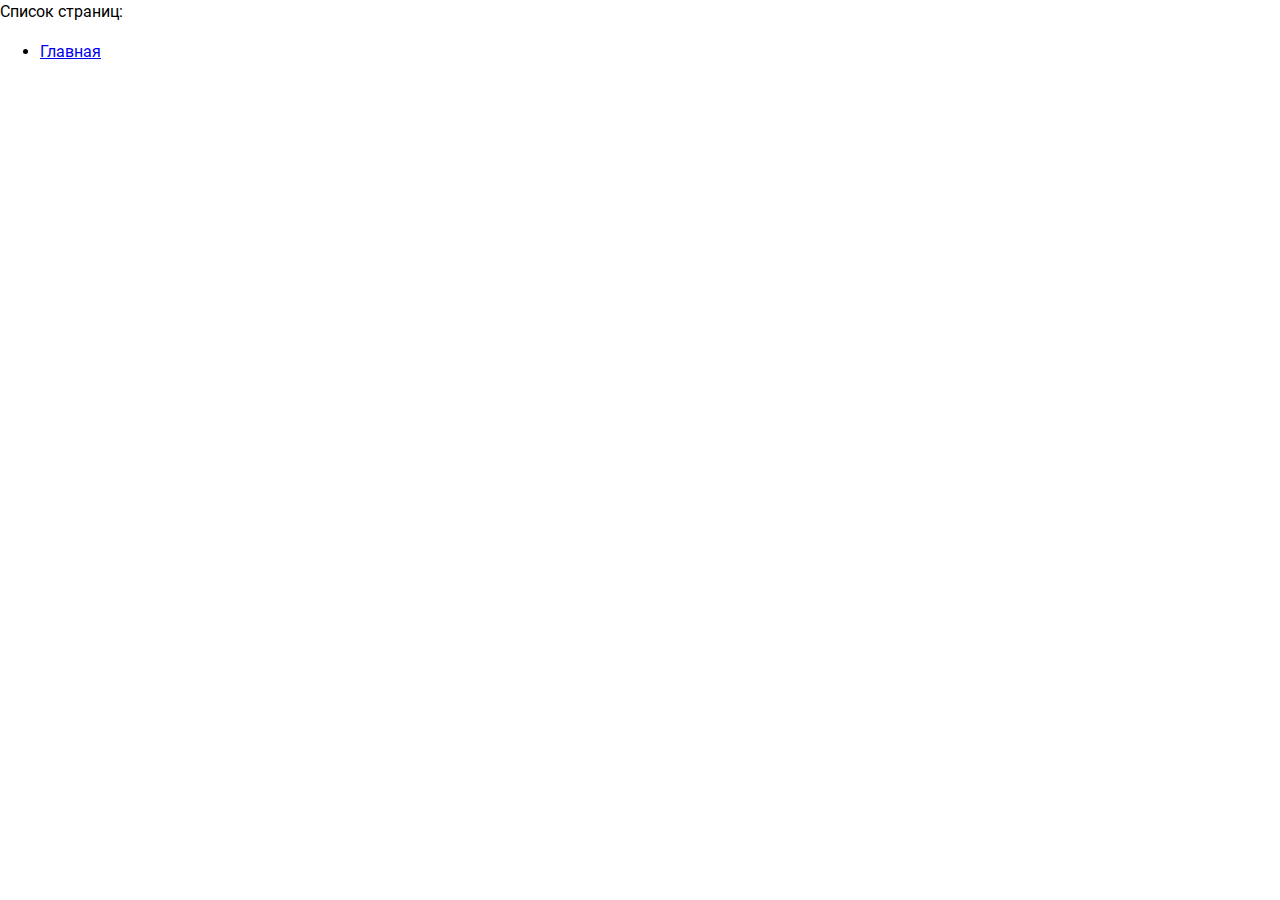
<file: pages.html>
<!DOCTYPE html>
<html lang="ru">
  <head>
    <meta charset="utf-8">
    <title>Список страниц</title><!--[if IE]>
    <meta http-equiv="X-UA-Compatible" content="IE = edge"><![endif]-->
    <meta name="theme-color" content="#fff">
    <meta name="apple-mobile-web-app-status-bar-style" content="black-translucent">
    <meta name="viewport" content="width=device-width, initial-scale=1.0">
    <link rel="shortcut icon" href="img/favicons/favicon.ico" type="image/x-icon">
    <link rel="icon" sizes="16x16" href="img/favicons/favicon-16x16.png" type="image/png">
    <link rel="icon" sizes="32x32" href="img/favicons/favicon-32x32.png" type="image/png">
    <link rel="apple-touch-icon-precomposed" href="img/favicons/apple-touch-icon-precomposed.png">
    <link rel="apple-touch-icon" href="img/favicons/apple-touch-icon.png">
    <link rel="apple-touch-icon" sizes="57x57" href="img/favicons/apple-touch-icon-57x57.png">
    <link rel="apple-touch-icon" sizes="60x60" href="img/favicons/apple-touch-icon-60x60.png">
    <link rel="apple-touch-icon" sizes="72x72" href="img/favicons/apple-touch-icon-72x72.png">
    <link rel="apple-touch-icon" sizes="76x76" href="img/favicons/apple-touch-icon-76x76.png">
    <link rel="apple-touch-icon" sizes="114x114" href="img/favicons/apple-touch-icon-114x114.png">
    <link rel="apple-touch-icon" sizes="120x120" href="img/favicons/apple-touch-icon-120x120.png">
    <link rel="apple-touch-icon" sizes="144x144" href="img/favicons/apple-touch-icon-144x144.png">
    <link rel="apple-touch-icon" sizes="152x152" href="img/favicons/apple-touch-icon-152x152.png">
    <link rel="apple-touch-icon" sizes="167x167" href="img/favicons/apple-touch-icon-167x167.png">
    <link rel="apple-touch-icon" sizes="180x180" href="img/favicons/apple-touch-icon-180x180.png">
    <link rel="apple-touch-icon" sizes="1024x1024" href="img/favicons/apple-touch-icon-1024x1024.png">
    <style>@charset "UTF-8";@font-face{font-family:Roboto-Regular;src:url(../../fonts/Roboto/Roboto-Regular.woff)}html{font:16px Roboto-Regular;height:100%}body{height:100%;scroll-behavior:smooth;text-rendering:optimizeSpeed;line-height:1.5}*,::after,::before{-webkit-box-sizing:border-box;box-sizing:border-box}body,li{margin:0}@media (prefers-reduced-motion:reduce){*{-webkit-animation-duration:0s!important;animation-duration:0s!important;-webkit-animation-iteration-count:1!important;animation-iteration-count:1!important;scroll-behavior:auto!important}}.wrapper{position:relative;display:-webkit-box;display:-webkit-flex;display:-ms-flexbox;display:flex;-webkit-box-orient:vertical;-webkit-box-direction:normal;-webkit-flex-direction:column;-ms-flex-direction:column;flex-direction:column}.content{-webkit-box-flex:1;-webkit-flex:1 0 auto;-ms-flex:1 0 auto;flex:1 0 auto}</style>
    <link rel="stylesheet" href="css/styles.min.css" media="print" onload="this.media='all'">
  </head>
  <body>
    <div class="wrapper">
      <div class="content">
        <nav class="pages-nav"><span class="pages-nav__title">Список страниц:</span>
          <ul>
            <li class="pages-nav__item"><a class="pages-nav__link" href="home.html">Главная</a></li>
          </ul>
        </nav>
      </div>
    </div>
    <noscript><link rel="stylesheet" href="css/styles.min.css"></noscript>
  </body>
</html>
</file>
<file: css/styles.min.css>
@charset "UTF-8";@font-face{font-family:Roboto-Regular;src:url(../fonts/Roboto/Roboto-Regular.woff)}@font-face{font-family:Roboto-Medium;src:url(../fonts/Roboto/Roboto-Medium.woff)}@font-face{font-family:Roboto-Bold;src:url(../fonts/Roboto/Roboto-Bold.woff)}html{font:16px Roboto-Regular;height:100%}body{height:100%;scroll-behavior:smooth;text-rendering:optimizeSpeed;line-height:1.5}*,::after,::before{-webkit-box-sizing:border-box;box-sizing:border-box}ol[class],ul[class]{list-style:none;padding:0}blockquote,body,dd,dl,figcaption,figure,h1,h2,h3,h4,li,ol[class],p,ul[class]{margin:0}a:not([class]){-webkit-text-decoration-skip:ink;text-decoration-skip-ink:auto}img{max-width:100%;display:block}button,input,select,textarea{font:inherit}@media (prefers-reduced-motion:reduce){*{-webkit-animation-duration:0s!important;animation-duration:0s!important;-webkit-animation-iteration-count:1!important;animation-iteration-count:1!important;-webkit-transition-duration:0s!important;-o-transition-duration:0s!important;transition-duration:0s!important;scroll-behavior:auto!important}}textarea{resize:none}.wrapper{position:relative;display:-webkit-box;display:-webkit-flex;display:-ms-flexbox;display:flex;-webkit-box-orient:vertical;-webkit-box-direction:normal;-webkit-flex-direction:column;-ms-flex-direction:column;flex-direction:column}.content{-webkit-box-flex:1;-webkit-flex:1 0 auto;-ms-flex:1 0 auto;flex:1 0 auto}.container{max-width:1440px;margin:0 auto;width:100%;padding:0 15px}.header{border-bottom:2px solid #0072ce}@media screen and (max-width:960px){.header{padding:15px 0}}.mega-menu{position:relative}.mega-menu__dropdown{display:none;position:absolute;right:0;left:0;z-index:1;border:1px solid #0072ce;border-top:0}.mega-menu__departaments{width:185px;height:44px}@media screen and (max-width:960px){.mega-menu__departaments{display:none}}.mega-menu__departaments:hover>.mega-menu__dropdown{display:-webkit-box;display:-webkit-flex;display:-ms-flexbox;display:flex}.mega-menu__open-btn{background:#0072ce;font-weight:600;width:185px;height:44px;border-top-right-radius:4px;border-top-left-radius:4px;display:-webkit-box;display:-webkit-flex;display:-ms-flexbox;display:flex;-webkit-box-pack:justify;-webkit-justify-content:space-between;-ms-flex-pack:justify;justify-content:space-between;-webkit-box-align:center;-webkit-align-items:center;-ms-flex-align:center;align-items:center;text-decoration:none;color:#fff;padding:0 14px}.mega-menu__open-icon{fill:#fff;width:16px;height:16px}.mega-menu__open-text{display:block}.nav-menu{width:270px;border-right:1px solid #0072ce;border-top:2px solid #0072ce}.nav-menu__link{display:block;text-decoration:none;padding:15px;color:#212121}.nav-menu__link:hover{text-decoration:underline}.nav-menu__item_active{background:#0072ce;position:relative}.nav-menu__item_active::after{position:absolute;content:"";right:-20px;top:50%;-webkit-transform:translateY(-50%);-ms-transform:translateY(-50%);transform:translateY(-50%);border:10px solid transparent;border-left:10px solid #0072ce}.nav-menu__item_active .nav-menu__link{color:#fff}.content-menu{-webkit-box-flex:1;-webkit-flex:1;-ms-flex:1;flex:1}.content-menu__item{display:none;padding:30px}.content-menu__item_active{display:block}.content-menu__side{-webkit-box-flex:1;-webkit-flex:1;-ms-flex:1;flex:1}.content-menu__side:not(:last-child){margin-right:80px}@media screen and (max-width:1200px){.content-menu__side:not(:last-child){margin-right:30px}}.content-menu__all{display:block;text-decoration:none;color:#0072ce;font-size:18px;padding-bottom:15px}.content-menu__all:hover{text-decoration:underline}.content-menu__link{display:block;text-decoration:none;color:#0072ce;font-size:14px;padding-bottom:15px}.content-menu__link:hover{text-decoration:underline}.content-menu__wrap{display:-webkit-box;display:-webkit-flex;display:-ms-flexbox;display:flex;-webkit-box-pack:justify;-webkit-justify-content:space-between;-ms-flex-pack:justify;justify-content:space-between}.content-block{padding-bottom:15px}.content-block__item{padding-top:3px}.content-block__item_title{border-bottom:1px solid #0072ce}.content-block__title{display:block;text-decoration:none;color:#0072ce}.content-block__title:hover{text-decoration:underline}.content-block__link{display:block;text-decoration:none;color:#212121;font-size:14px;padding-top:5px}.content-block__link:hover{text-decoration:underline}.sandwich__line{background:#0072ce;display:block;width:20px;height:2px}.sandwich__line:not(:last-child){margin-bottom:4px}.sandwich__header{background:#0072ce;display:-webkit-box;display:-webkit-flex;display:-ms-flexbox;display:flex;-webkit-box-align:stretch;-webkit-align-items:stretch;-ms-flex-align:stretch;align-items:stretch;padding:0 15px}.sandwich__close-btn{display:-webkit-box;display:-webkit-flex;display:-ms-flexbox;display:flex;-webkit-box-align:center;-webkit-align-items:center;-ms-flex-align:center;align-items:center;padding:15px 10px 15px 0}.sandwich__close-icon{width:16px;height:16px;fill:#fff;-webkit-transform:rotate(90deg);-ms-transform:rotate(90deg);transform:rotate(90deg)}.sandwich__close-icon_pl{margin-left:-8px}.sandwich__content{background:#eff1f3;position:fixed;top:0;bottom:0;left:-100%;z-index:1100;width:335px;max-height:100%;overflow:auto;padding-bottom:80px;-webkit-transition-duration:.2s;-o-transition-duration:.2s;transition-duration:.2s;color:#1b1616}.sandwich__content_opend{left:0}.sandwich__content-wrap{position:relative;height:100%}.sandwich-departaments{display:-webkit-box;display:-webkit-flex;display:-ms-flexbox;display:flex;-webkit-box-align:center;-webkit-align-items:center;-ms-flex-align:center;align-items:center;-webkit-box-pack:justify;-webkit-justify-content:space-between;-ms-flex-pack:justify;justify-content:space-between;border-bottom:1px solid #0072ce;padding:12px 15px}.sandwich-departaments__link{display:-webkit-box;display:-webkit-flex;display:-ms-flexbox;display:flex;-webkit-box-align:center;-webkit-align-items:center;-ms-flex-align:center;align-items:center;text-decoration:none;color:#0072ce}.sandwich-departaments__text{display:block;padding-left:10px;font-size:14px}.sandwich-departaments__icon{width:22px;height:22px;fill:#0072ce}.sandwich-departaments__arrow{width:16px;height:16px;fill:#0072ce;-webkit-transform:rotate(-90deg);-ms-transform:rotate(-90deg);transform:rotate(-90deg)}.sandwich-outer{background:#eff1f3;position:absolute;top:0;bottom:0;right:-100%;z-index:2;width:335px;max-height:100%;padding-bottom:80px;-webkit-transition-duration:.2s;-o-transition-duration:.2s;transition-duration:.2s;color:#1b1616;overflow:hidden}.sandwich-outer_opend{right:0}.sandwich-outer__close-btn{display:-webkit-box;display:-webkit-flex;display:-ms-flexbox;display:flex;-webkit-box-align:center;-webkit-align-items:center;-ms-flex-align:center;align-items:center;padding:15px 15px 15px 0}.sandwich-outer__close-btn_br{border-right:1px solid #fff}.sandwich-outer__close-current{display:-webkit-box;display:-webkit-flex;display:-ms-flexbox;display:flex;-webkit-box-align:center;-webkit-align-items:center;-ms-flex-align:center;align-items:center;padding:15px 10px}.sandwich-outer__back-text{display:-webkit-box;display:-webkit-flex;display:-ms-flexbox;display:flex;-webkit-box-align:center;-webkit-align-items:center;-ms-flex-align:center;align-items:center;font-weight:700;padding-left:10px;line-height:1;color:#fff}.sandwich-outer__title{display:block;font-size:18px;font-weight:700;padding:10px 15px;border-bottom:1px solid #0072ce}.sandwich-outer__title_link{text-decoration:none;color:#0072ce;font-size:16px}.sandwich-outer__nav{padding:0 15px}.sandwich-outer__item{display:-webkit-box;display:-webkit-flex;display:-ms-flexbox;display:flex;-webkit-box-align:center;-webkit-align-items:center;-ms-flex-align:center;align-items:center;-webkit-box-pack:justify;-webkit-justify-content:space-between;-ms-flex-pack:justify;justify-content:space-between}.sandwich-outer__link{display:block;text-decoration:none;color:#0072ce;padding:10px 0}.sandwich-outer__arrow{width:16px;height:16px;fill:#0072ce;-webkit-transform:rotate(-90deg);-ms-transform:rotate(-90deg);transform:rotate(-90deg)}
</file>
